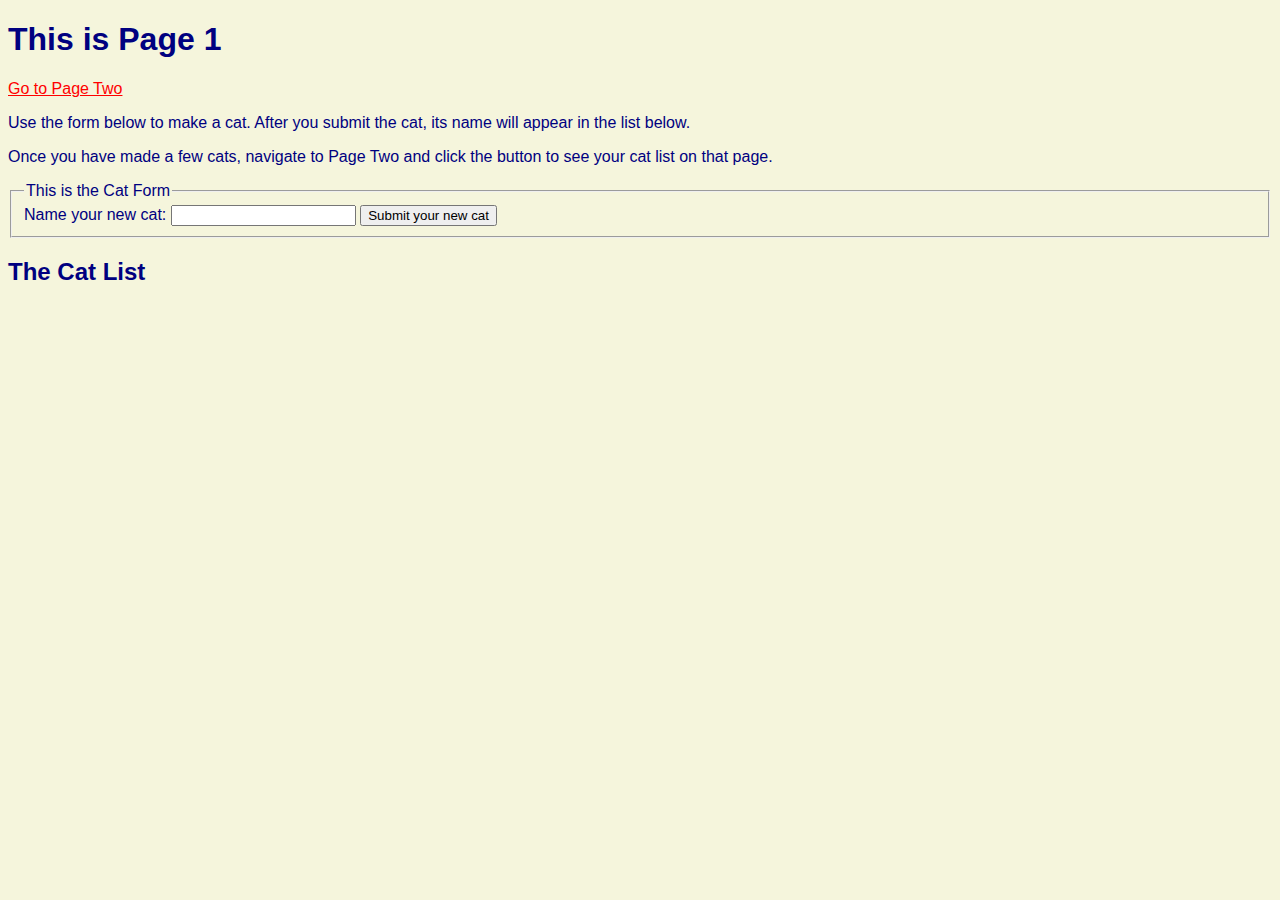
<file: class-14/reinstantiation-demo/index.html>
<!DOCTYPE html>
<html>
  <head>
    <meta charset="utf-8" />
    <title>Cats 1</title>
    <link rel="stylesheet" type="text/css" href="css/style.css" />
    <link rel="icon" type="image/x-icon" href="pawprint.png" />
  </head>

  <body id="one">
    <h1>This is Page 1</h1>
    <p><a href="two.html">Go to Page Two</a></p>
    <p>
      Use the form below to make a cat. After you submit the cat, its name will
      appear in the list below.
    </p>
    <p>
      Once you have made a few cats, navigate to Page Two and click the button
      to see your cat list on that page.
    </p>
    <form id="catform">
      <fieldset>
        <legend>This is the Cat Form</legend>
        <label>Name your new cat: <input name="kitten" required /></label>
        <button type="submit">Submit your new cat</button>
      </fieldset>
    </form>
    <h2>The Cat List</h2>
    <ul id="catlist"></ul>
    <script src="js/app.js" type="text/javascript"></script>
    <script src="js/one.js" type="text/javascript"></script>
  </body>
</html>
</file>
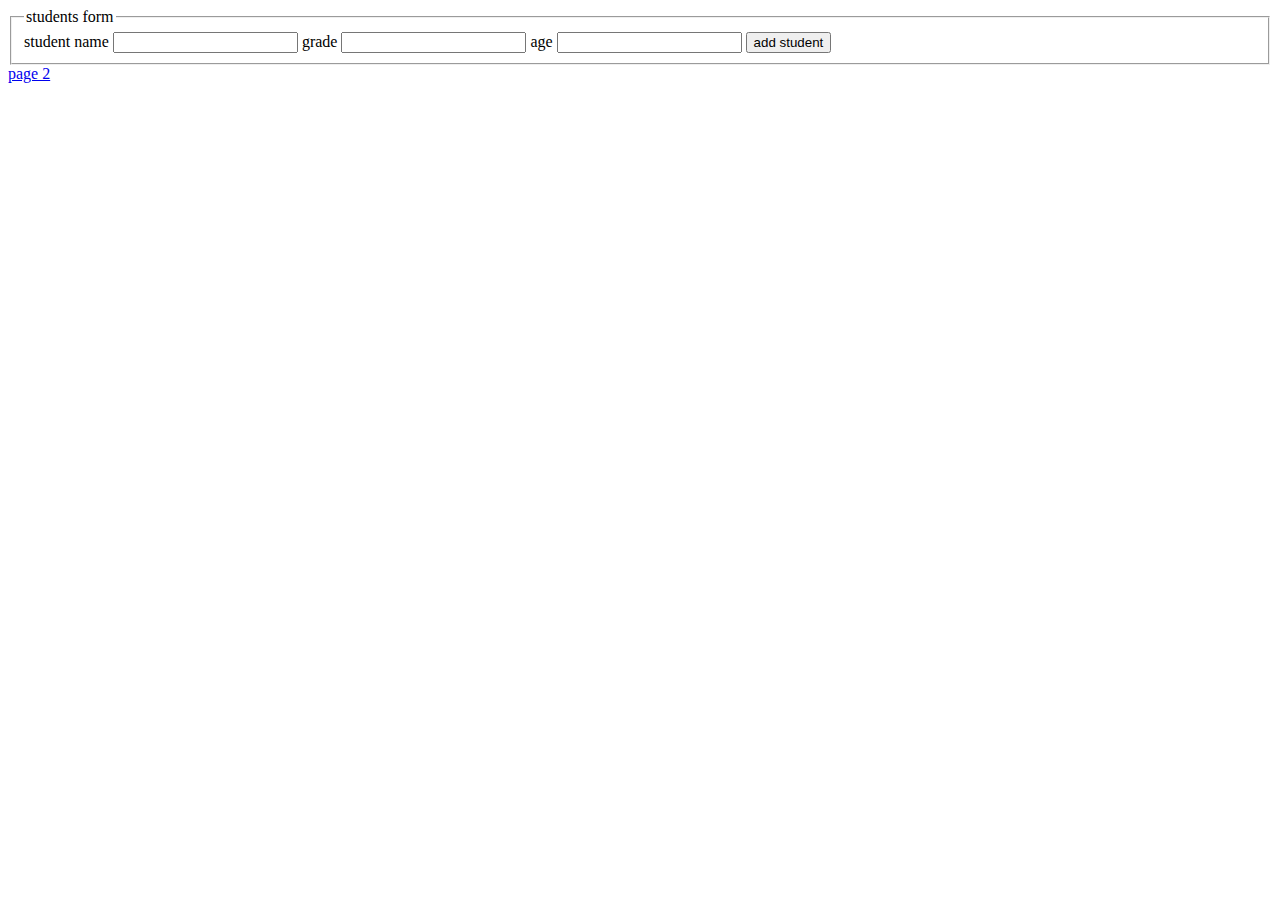
<file: class-14/reinstantiation-lecture/index.html>
<!DOCTYPE html>
<html lang="en">
  <head>
    <meta charset="UTF-8" />
    <meta http-equiv="X-UA-Compatible" content="IE=edge" />
    <meta name="viewport" content="width=device-width, initial-scale=1.0" />
    <title>index</title>
  </head>
  <body>
    <form id="myForm">
      <fieldset>
        <legend>students form</legend>
        <label for="stdName"> student name </label>
        <input type="text" name="stdName" id="stdName" />
        <label for="grade">grade</label>
        <input type="number" name="grade" id="grade" />
        <label for="age">age</label>
        <input type="number" name="age" id="age" />
        <input type="submit" value="add student" />
      </fieldset>
    </form>
    <a href="page2.html">page 2</a>
    <div id="container"></div>
    <script src="app.js"></script>
    <script src="one.js"></script>
  </body>
</html>
</file>
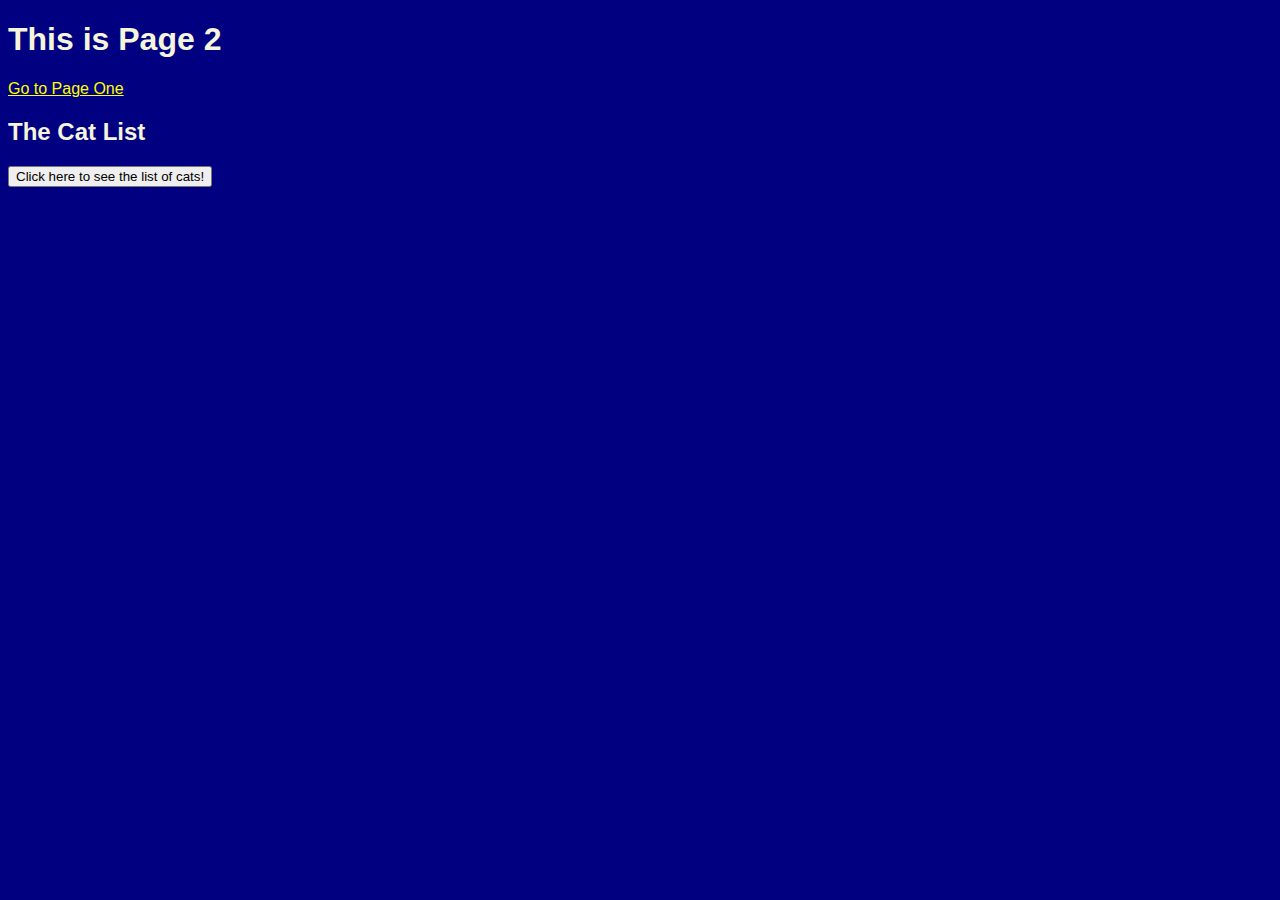
<file: class-14/reinstantiation-demo/two.html>
<!DOCTYPE html>
<html>
  <head>
    <meta charset="utf-8">
    <title>Cats 2</title>
    <link rel="stylesheet" type="text/css" href="css/style.css" />
    <link rel="icon" type="image/x-icon" href="pawprint.png" />

  </head>
  <body id="two">
    <h1>This is Page 2</h1>
    <p><a href="index.html">Go to Page One</a></p>
    <h2>The Cat List</h2>
    <button id="catbutton">Click here to see the list of cats!</button>
    <ul id="catlist"></ul>

    <script src="js/app.js" type="text/javascript"></script>
    <script src="js/two.js" type="text/javascript"></script>
  </body>
</html>
</file>
<file: class-14/reinstantiation-demo/css/style.css>
#one {
  font-family: Helvetica, sans-serif;
  color: navy;
  background: beige;
}

#two {
  font-family: Helvetica, sans-serif;
  color: beige;
  background: navy;
}

#one a {
  color: red;
}

#two a {
  color: yellow;
}
</file>
